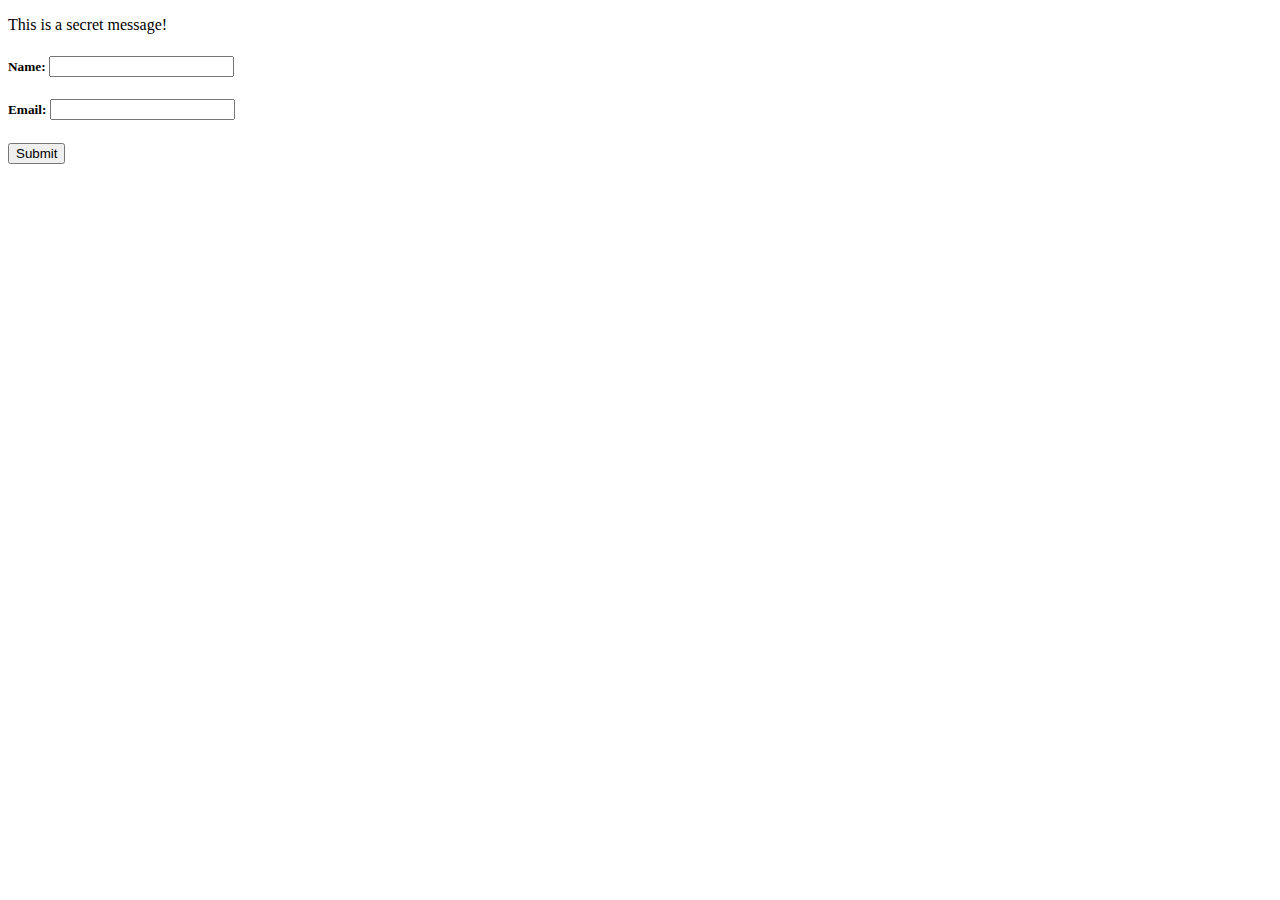
<file: assign1p2.html>
<!DOCTYPE html>
<html lang="en">
  <head>
      <meta charset="UTF-8">
      <meta http-equiv="X-UA-Compatible" content="IE=edge">
      <meta name="viewport" content="width=<device-width>, initial-scale=1.0">
      <title>Document</title>
  </head>
  <body>
    <p>This is a secret message!</p>

    <form class="user-form">
      <h5>Name: <input type="text"/></h5>
      <h5>Email: <input type="text"/></h5>
      <input type="submit"/>
    </form>
  </body>
</html>
</file>
